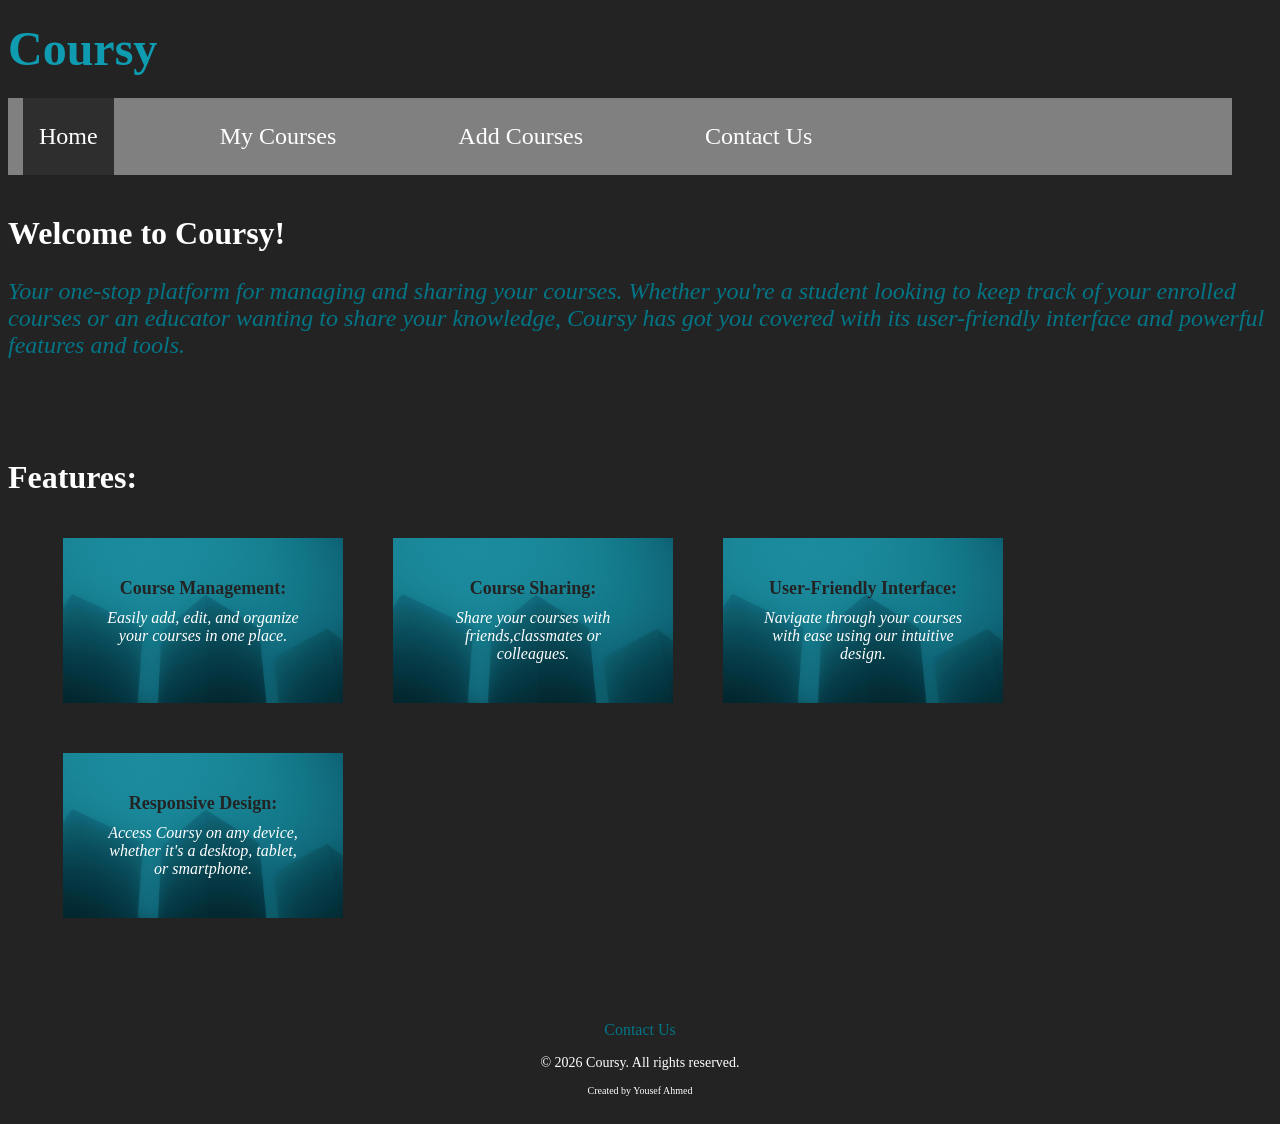
<file: index.html>
<!DOCTYPE html>
<html>
<head>
    <meta charset="UTF-8">
    <meta name="viewport" content="width=device-width, initial-scale=1.0">
    <title>Coursy</title>
    <link rel="stylesheet" href="style.css">
</head>
<body>
    <div class="header">
        <h1><a href="index.html">Coursy</a></h1>
        <nav>
            <ul>
                <li><a href="index.html" class="active">Home</a></li>
                <li><a href="My Courses.html">My Courses</a></li>
                <li><a href="Add Courses.html">Add Courses</a></li>
                <li><a href="Contact Us.html">Contact Us</a></li>
            </ul>
        </nav>
    </div>
    <main>
     <div class="welcome">
      <h2>Welcome to Coursy!</h2></div>
    <div class="description"><p>Your one-stop platform for managing and sharing your courses. Whether you're a student looking to keep track of your enrolled courses or an educator wanting to share your knowledge, Coursy has got you covered
      with its user-friendly interface and powerful features and tools.
    </p></div></main>
      <br><br>
      <section><div class="features">
        <h2>Features:</h2></div>
        <ul class="rows">
            <li class="course management"><strong>Course Management:</strong><div class="course management description"> Easily add, edit, and organize your courses in one place.</div></li>
            <li class="course sharing"><strong>Course Sharing:</strong><div class="course sharing description"> Share your courses with friends,classmates or colleagues.</div></li>
            <li class="user friendly interface"><strong>User-Friendly Interface:</strong><div class="user friendly interface description"> Navigate through your courses with ease using our intuitive design.</div></li>
            <li class="responsive design"><strong>Responsive Design:</strong><div class="responsive design description"> Access Coursy on any device, whether it's a desktop, tablet, or smartphone.</div></li>
        </ul></section>
        <br><br>
       <footer>
         <p><a href="Contact Us.html">Contact Us</a></p>
       <p class="copyright">&copy; 2026 Coursy. All rights reserved.</p>
       <p class="by">Created by Yousef Ahmed</p>
       </footer>
</body>
</html>
</file>
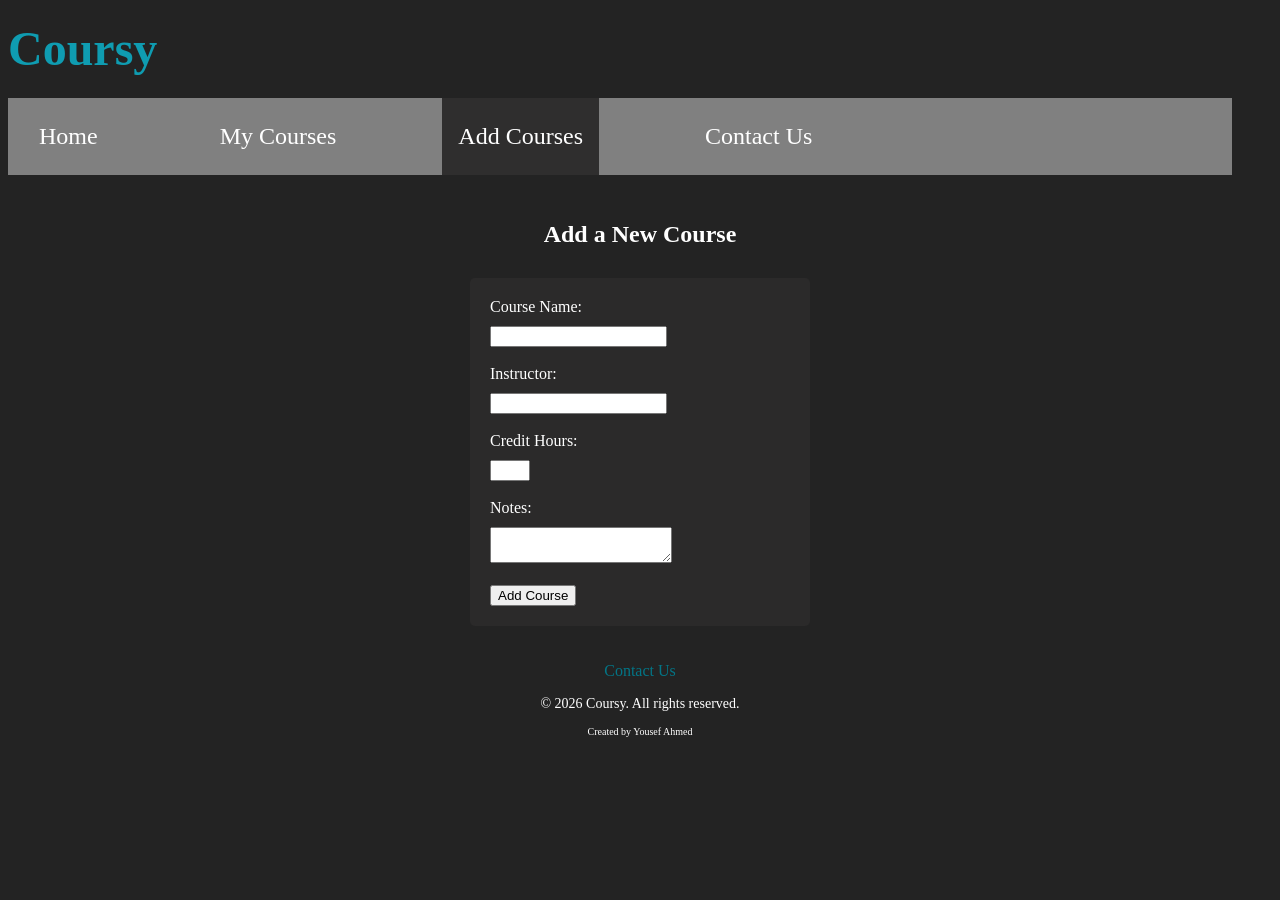
<file: Add Courses.html>
<!DOCTYPE html>
<html>
<head>
    <meta charset="UTF-8">
    <meta name="viewport" content="width=device-width, initial-scale=1.0">
    <title>Coursy</title>
    <link rel="stylesheet" href="style.css">
</head>
<body>
    <div class="header">
        <h1><a href="index.html">Coursy</a></h1>
        <nav>
            <ul>
                <li><a href="index.html">Home</a></li>
                <li><a href="My Courses.html">My Courses</a></li>
                <li><a href="Add Courses.html" class="active">Add Courses</a></li>
                <li><a href="Contact Us.html">Contact Us</a></li>
            </ul>
        </nav>
    </div>
   <div class="form-title">Add a New Course</div>
    <form action="My Courses.html" method="post">
        <label for="course-name">Course Name:</label>
        <input type="text" id="course-name" name="course-name" required><br><br>

        <label for="instructor">Instructor:</label>
        <input type="text" id="instructor" name="instructor" required><br><br>

        <label for="credit-hours">Credit Hours:</label>
        <input type="number" min="1" max="5" id="credit-hours" name="credit-hours" required><br><br>

        <label for="notes">Notes:</label>
        <textarea id="notes" name="notes"></textarea><br><br>

        <input type="submit" value="Add Course">
    </form>
       <footer>
         <p><a href="Contact Us.html">Contact Us</a></p>
       <p class="copyright">&copy; 2026 Coursy. All rights reserved.</p>
       <p class="by">Created by Yousef Ahmed</p>
       </footer>
</body>
</html>
</file>
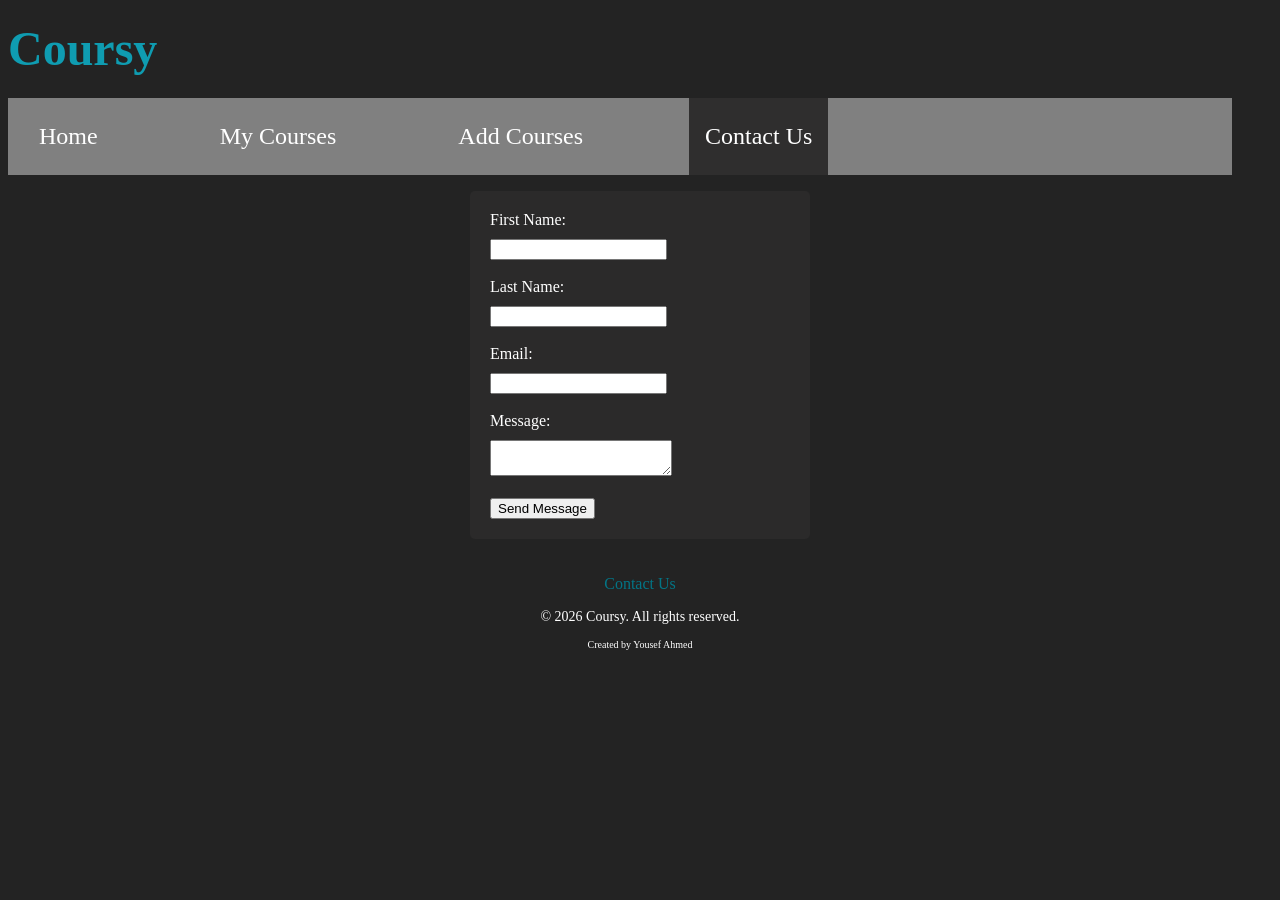
<file: Contact Us.html>
<!DOCTYPE html>
<html>
<head>
    <meta charset="UTF-8">
    <meta name="viewport" content="width=device-width, initial-scale=1.0">
    <title>Coursy</title>
    <link rel="stylesheet" href="style.css">
</head>
<body>
    <div class="header">
        <h1><a href="index.html">Coursy</a></h1>
        <nav>
            <ul>
                <li><a href="index.html">Home</a></li>
                <li><a href="My Courses.html">My Courses</a></li>
                <li><a href="Add Courses.html">Add Courses</a></li>
                <li><a href="Contact Us.html" class="active">Contact Us</a></li>
            </ul>
        </nav>
    </div>
    <form action="index.html" method="post">
        <label for="fname">First Name:</label>
        <input type="text" id="fname" name="fname" required><br><br>

        <label for="lname">Last Name:</label>
        <input type="text" id="lname" name="lname" required><br><br>

        <label for="email">Email:</label>
        <input type="email" id="email" name="email" required><br><br>

        <label for="message">Message:</label>
        <textarea id="message" name="message" required></textarea><br><br>

        <input type="submit" value="Send Message">
    </form>
         <footer>
         <p><a href="Contact Us.html">Contact Us</a></p>
       <p class="copyright">&copy; 2026 Coursy. All rights reserved.</p>
       <p class="by">Created by Yousef Ahmed</p>
       </footer>
</body>
</html>
</file>
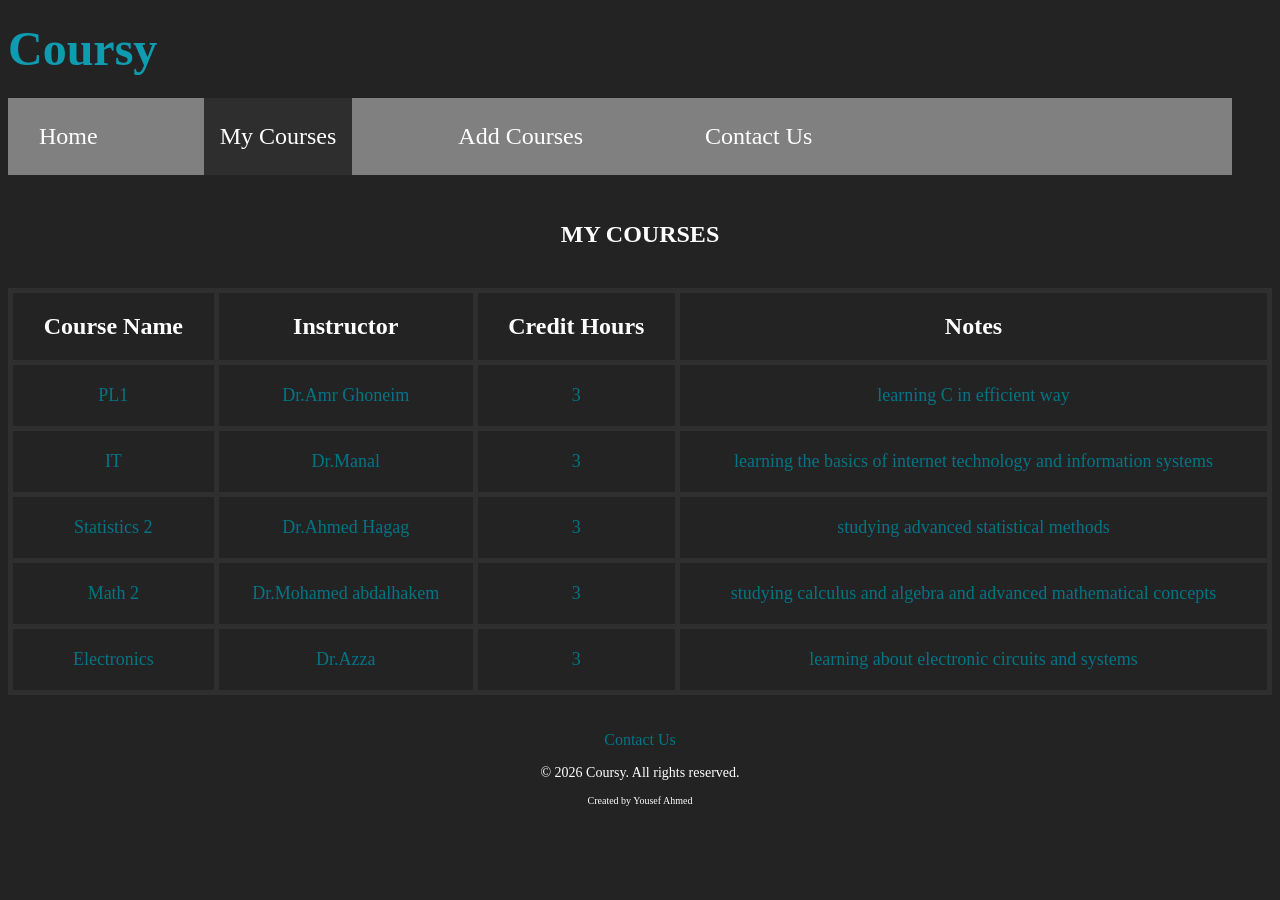
<file: My Courses.html>
<!DOCTYPE html>
<html>
<head>
    <meta charset="UTF-8">
    <meta name="viewport" content="width=device-width, initial-scale=1.0">
    <title>Coursy</title>
    <link rel="stylesheet" href="style.css">
</head>
<body>
    <div class="header">
        <h1><a href="index.html">Coursy</a></h1>
        <nav>
            <ul>
                <li><a href="index.html">Home</a></li>
                <li><a href="My Courses.html" class="active">My Courses</a></li>
                <li><a href="Add Courses.html">Add Courses</a></li>
                <li><a href="Contact Us.html">Contact Us</a></li>
            </ul>
        </nav>
    </div>
    <table>
        <caption class="caption">MY COURSES</caption>
        <thead>
            <tr>
                <th>Course Name</th>
                <th>Instructor</th>
                <th>Credit Hours</th>
                <th>Notes</th>
            </tr>
        </thead>
        <tbody>
            <tr>
                <td> PL1</td>
                <td>Dr.Amr Ghoneim</td>
                <td>3</td>
                <td>learning C in efficient way</td>
            </tr>
             <tr>
                <td> IT</td>
                <td>Dr.Manal</td>
                <td>3</td>
                <td>learning the basics of internet technology and information systems</td>
            </tr>
             <tr>
                <td> Statistics 2</td>
                <td>Dr.Ahmed Hagag</td>
                <td>3</td>
                <td>studying advanced statistical methods</td>
            </tr>
             <tr>
                <td>Math 2 </td>
                <td>Dr.Mohamed abdalhakem</td>
                <td>3</td>
                <td>studying calculus and algebra and advanced mathematical concepts</td>
            </tr>
             <tr>
                <td> Electronics</td>
                <td>Dr.Azza</td>
                <td>3</td>
                <td>learning about electronic circuits and systems</td>
            </tr>

        </tbody>
    </table>
      <footer>
         <p><a href="Contact Us.html">Contact Us</a></p>
       <p class="copyright">&copy; 2026 Coursy. All rights reserved.</p>
       <p class="by">Created by Yousef Ahmed</p>
       </footer>
</body>
</html>
</file>
<file: style.css>
body{
    background-color:#232323;
    color: #037586;
    
}
h1 a{font-size: xxx-large;
    text-decoration: none;
    color: #0f9cb1;
}
nav ul{
    list-style-type: none;
    margin-right: 40px;
    padding: 0;
    overflow: hidden;
    background-color: grey;
    
}
nav ul li{
    margin-right: 60px;
    float: left;
}
nav ul li a{
    display: block;
    color: white;
    font-size: x-large;
    text-align: center;
    padding: 25px 16px;
    text-decoration: none;
    margin:0px 15px;
}
nav ul li a:hover{
    background-color: #2f2e2e;
    padding: 25px 16px;
}
nav ul li a.active{
    background-color: #2f2e2e;
}
div.description{  font-style: italic;
    font-size: x-large ;
   
    
}
h2{ color: white;
    font-size: xx-large;
    text-align: left;
    margin-top: 40px;
}
ul.rows{
    display: flex;
    flex-wrap: wrap;
    gap: 20px;
    margin-top: 20px;
}
li.course.management{ 
background-image: url("imgs/pexels-pramodtiwari-13931014.jpg");
background-size: cover;
  width: 200px;
  border: 15px #232323 solid;
  padding: 40px;
  color: #232323;
   text-align: center;
   font-size: large;
}
div.course.management.description{
    color: white;
    font-size: medium;
    font-style: italic;
    margin-top: 10px;
}

li.course.sharing{background-image: url("imgs/pexels-pramodtiwari-13931014.jpg");
background-size: cover;
  width: 200px;
  border: 15px #232323 solid;
  padding: 40px;
  color: #232323;
   text-align: center;
   font-size: large;}
div.course.sharing.description{
    color: white;
    font-size: medium;
    font-style: italic;
    margin-top: 10px;}
li.user.friendly.interface{
    background-image: url("imgs/pexels-pramodtiwari-13931014.jpg");
background-size: cover;
  width: 200px;
  border: 15px #232323 solid;
  padding: 40px;
  color: #232323;
   text-align: center;
   font-size: large;}
   
div.user.friendly.interface.description{
    color: white;
    font-size: medium;
    font-style: italic;
    margin-top: 10px;}
li.responsive.design{
    background-image: url("imgs/pexels-pramodtiwari-13931014.jpg");
    background-size: cover;
  width: 200px;
  border: 15px #232323 solid;
  padding: 40px;
  color: #232323;
   text-align: center;
   font-size: large;}
div.responsive.design.description{
    color: white;
    font-size: medium;
    font-style: italic;
    margin-top: 10px;}
footer{
    background-color:#232323;
    color: white;
    text-align-last: center;
    padding: 10px;
    margin-top: 10px;
}
footer a{
    color: #037586;
    text-decoration: none;
    text-align: center;
}
footer a:hover {
    color: white;
    
}

table {
    border-collapse: collapse;
    width: 100%;
    
}
td, th {
    border: 5px solid #2f2f2f;
    padding: 20px;
}
td {

    text-align: center;
}
thead{
    color:white;
    font-size:x-large;
}
tbody{
    font-size: large;
}
.caption{
    padding: 30px;
    font-size: x-large;
    font-weight: bold;
    margin-bottom: 10px;
    color: white;
}

.form-title{
    font-weight: bold;
    font-size: x-large;
    text-align: center;
    padding:30px;
    color:white;
}
form{
    background-color: #2b2a2a;
    padding: 20px;
    border-radius: 5px;
    width: 300px;
    margin: 0 auto;
}
form label{
    display: block;
    margin-bottom: 10px;
    color: white;
}
p.copyright{
    color: white;
    font-size: 14px;
    margin-top: 10px;
    font-family: serif;
}
p.by{
    color: white;
    font-size: 10px;
    margin-top: 5px;
    font-family: serif;
}
</file>
